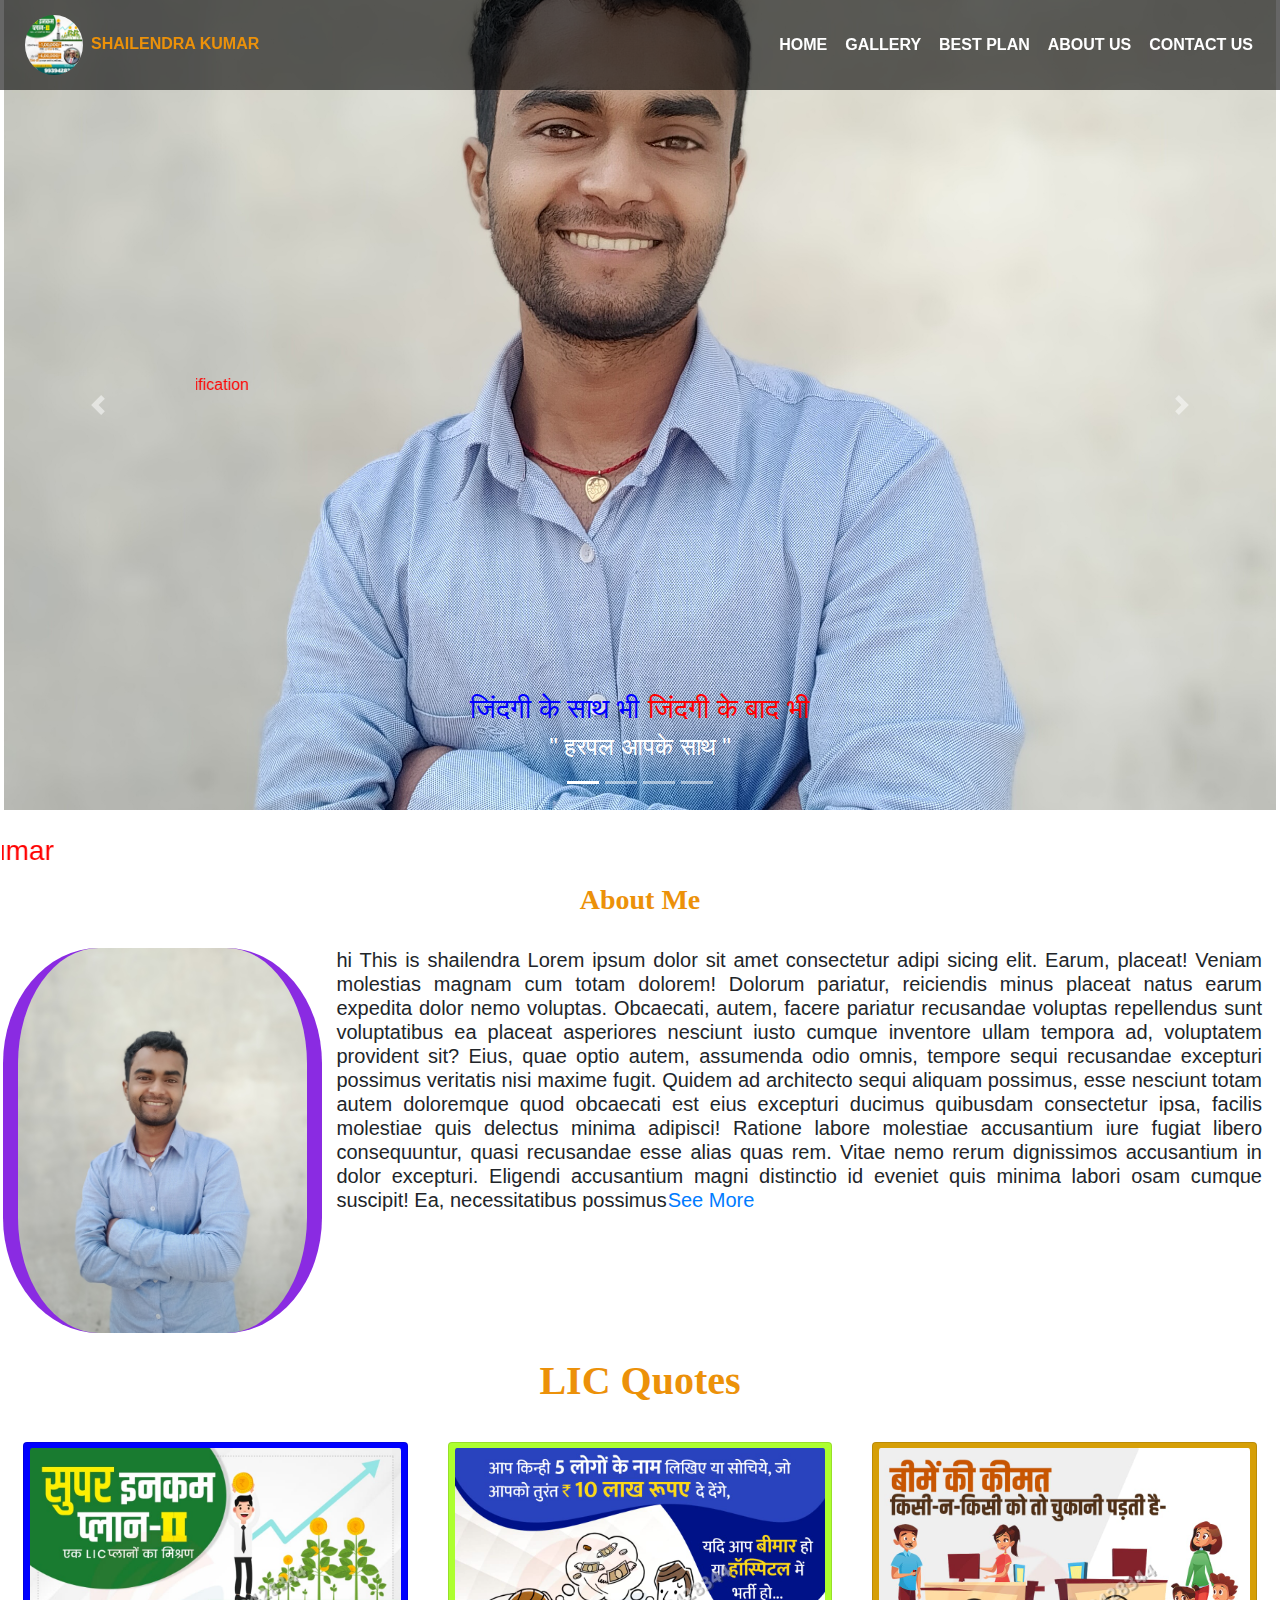
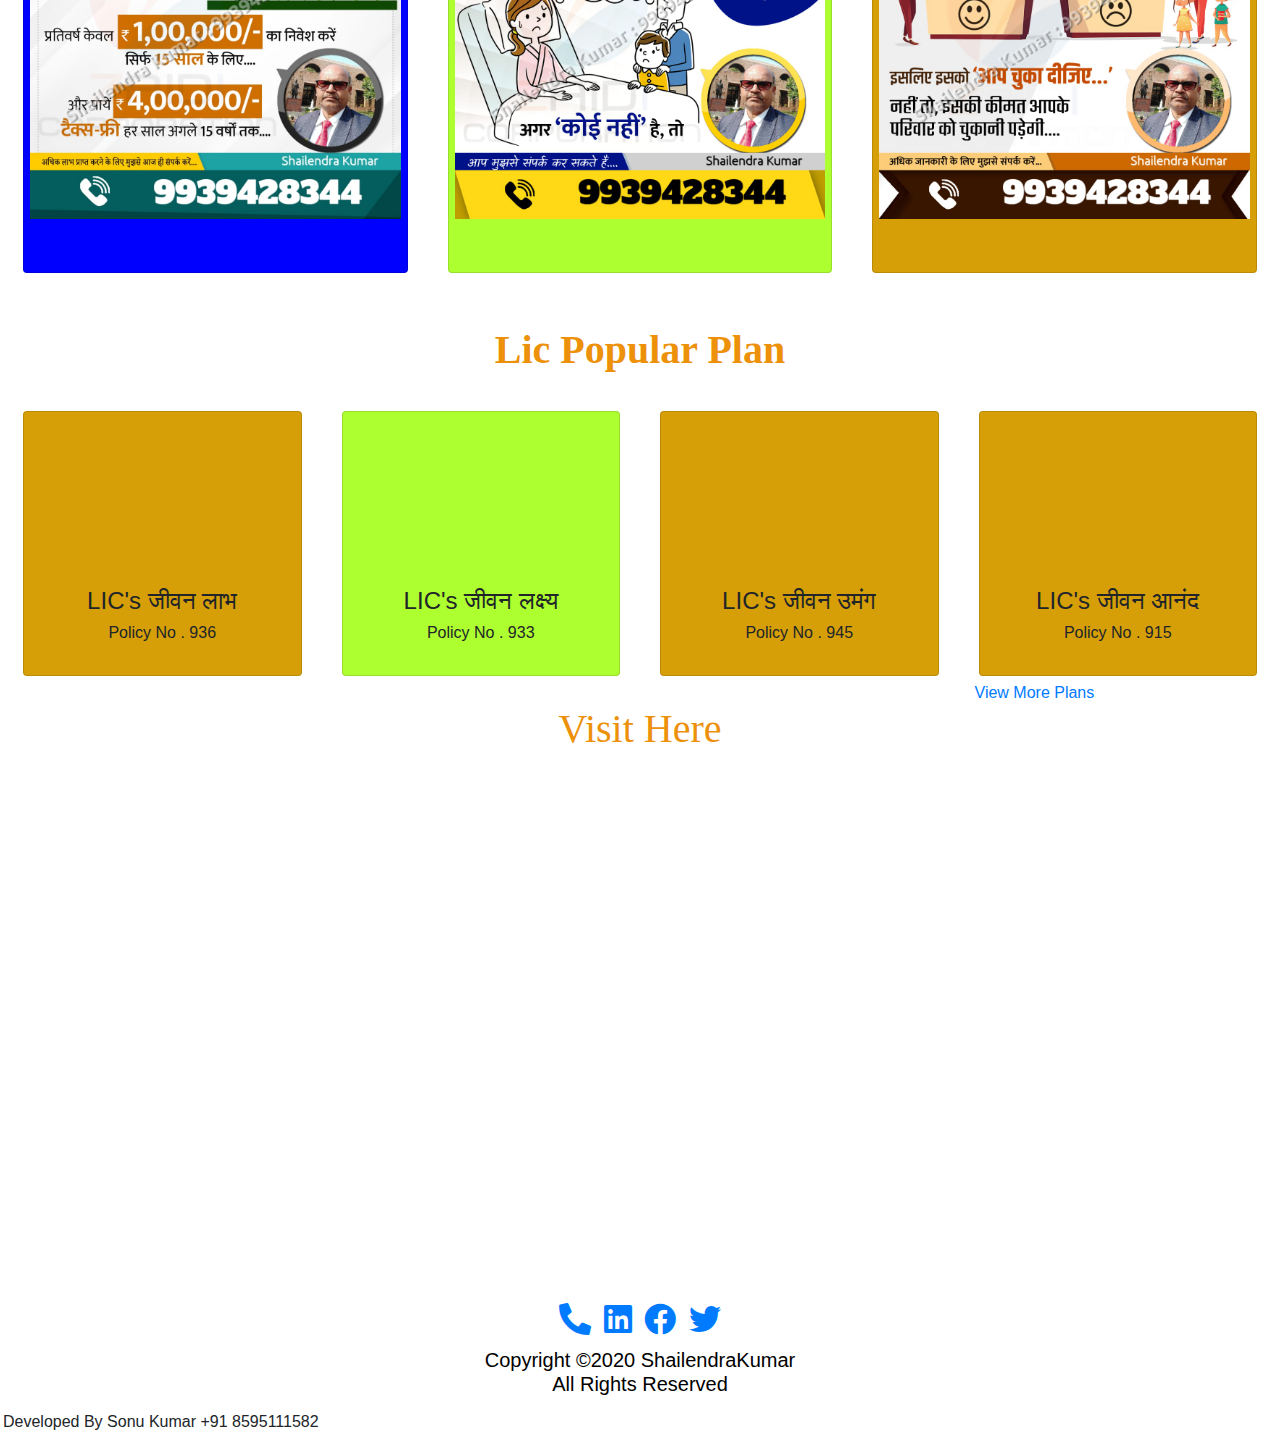
<file: index.html>
<!DOCTYPE html>
<html lang="en">
<head>
    <meta charset="UTF-8">
    <meta name="viewport" content="width=device-width, initial-scale=1.0">
    <meta http-equiv="X-UA-Compatible" content="ie=edge">
    <title>Shailendra Kumar LIC Agent</title>
     <link rel="stylesheet" href="css/bootstrap.min.css"> 
     <link rel="stylesheet" href="style.css">
     <link rel="stylesheet" href="css/all.min.css">
    <link rel="stylesheet" href="css/fontawesome.min.css">
    <meta name="description" content="Top Ten Lic Agent Of East Champaran">
    <meta name="keywords" content="Lic , top , ten ,in , motihari ,bihar ,agent , lic plan ,east champaran, one ,rank ,popular , top lic agent in motihari , district ,india">
    <meta name="author" content=" Developed by Sonu Kumar"

</head>
<!--******************************************************************* Start Home Section ********************************************-->
<body style="background-color:white;">
     <!-- *****************************************NavBar Start****************************************************************** -->
    <nav class="navbar navbar-expand-sm navbar-dark bg-dark fixed-top">
        <a href="a" class="navbar-logo"> <img src="image/1.jpg" class="img-responsive" style="width:60px; height:60px; border-radius:50%; margin:7px;"/>Shailendra Kumar</a>

       <button type="button" class="navbar-toggler" data-toggle="collapse" data-target="#myMenu">
       <span class="navbar-toggler-icon"></span>
       </button>
    
     <div class="collapse navbar-collapse" id="myMenu">
       <ul class="navbar-nav ml-auto">
        <li class="nav-item"><a href="index.html" class="nav-link">Home</a></li>
        <li class="nav-item"><a href="moments.html" class="nav-link">Gallery</a></li>
        <li class="nav-item"><a href="service.html" class="nav-link">Best Plan</a></li>
        <li class="nav-item"><a href="about.html" class="nav-link">About Us</a></li>
        <li class="nav-item"><a href="contactus.html" class="nav-link">Contact Us</a></li>
       </ul> 
     </div>
    </nav>
    <!-- *****************************************************Navbar End************************************************************ -->



    <!-- *******************************Background Slider Start******************************************************************************* -->
    <div id="carouselIndicators" class="carousel slide" data-ride="carousel" data-interval="7000">
        
        <ol class="carousel-indicators">
            <li data-target="#carouselIndicators" data-slide-to="0" class="active"></li>
            <li data-target="#carouselIndicators" data-slide-to="1"></li>
            <li data-target="#carouselIndicators" data-slide-to="2"></li>
            <li data-target="#carouselIndicators" data-slide-to="3"></li>
        </ol>
        <div class="carousel-inner" role="listbox">
            
            <!-- first Slide -->
            <div class="carousel-item active" style="background-image:url(image/sonu.jpg) ;">
                
               <div class="carousel-caption text-center">
                <marquee style="color:red;" behavior="" direction="right">Notification</marquee>
                <br><br><br><br><br><br><br><br><br><br><br><br><br>
                   <h3 class="title">जिंदगी के साथ भी <span> जिंदगी के बाद भी </span></h3>
                   <h4>" हरपल आपके साथ "</h4>
               </div>
            </div>
            <!-- Second Slider -->
            <div class="carousel-item " style="background-image:url(image/s2.jpeg) ;">
                <div class="carousel-caption text-center">
                    <h2 style="color:blue;">हम देंगे आपको </h2>
                    <h4 style="color:blueviolet;">बेहतर भविष्य </h4>
                </div>
             </div>
             <!-- third Slider -->
             <div class="carousel-item " style="background-image:url(image/s3.jpeg) ;">
                <div class="carousel-caption text-center">
                    <h2  style="color:red;"></h2>
                    <h4 style="color:red;"></h4>
                </div>
            </div>
            <!-- Fourth Slider -->
            <div class="carousel-item" style="background-image:url(image/s4.jpeg);">
                <div class="carousel-caption text-center">
                    <h4></h4>
                    <h4></h4>
                    <h4></h4>
                    <h4></h4>
                    
                </div>
            </div>
        </div>
        <!-- Prev and Next Button -->
        <a class="carousel-control-prev" href="#carouselIndicators" role="button" data-slide="prev">
            <span class="carousel-control-prev-icon" aria-hidden="true"></span>
        </a>
        <a class="carousel-control-next" href="#carouselIndicators" role="button" data-slide="next">
            <span class="carousel-control-next-icon" aria-hidden="true"></span>
        </a>

    </div>

<!-- *********************************************************Bakground Slider End********************************************************** -->
        
         <br>

         <marquee style="color:red;" behavior="" direction="right"> <h3>Note:- Website Devloped and Designed by Sonu Kumar</h3></marquee>
         <br>
         <div class="container-fluid">
             
                 <h3><center style="color:rgb(236, 145, 9); font-weight: bold; font-family:cursive;">About Me</center></h3>
                 <br>
                 <div class="row">
                     <img class="col-lg-3 col-md-3 col-sm-3" src="image/sonu.jpg" style="background-color: blueviolet; border: 15px; border-radius:30%; box-shadow: blue;">
                     <h5 class="col-lg-9 col-md-9 col-sm-9" style="text-align: justify;">hi This is shailendra Lorem ipsum dolor sit amet consectetur adipi
                          sicing elit. Earum, placeat! Veniam molestias magnam cum totam dolorem! Dolorum 
                          pariatur, reiciendis minus placeat natus earum expedita dolor nemo voluptas. Obcaecati, autem, facere pariatur recusandae
                          voluptas repellendus sunt voluptatibus ea placeat asperiores nesciunt iusto cumque inventore ullam tempora ad, voluptatem
                          provident sit? Eius, quae optio autem, assumenda odio omnis, tempore sequi recusandae excepturi possimus veritatis nisi
                          maxime fugit. Quidem ad architecto sequi aliquam possimus, esse nesciunt totam autem doloremque quod obcaecati est eius
                          excepturi ducimus quibusdam consectetur ipsa, facilis molestiae quis delectus minima adipisci! Ratione labore molestiae 
                          accusantium iure fugiat libero consequuntur, quasi recusandae esse
                          alias quas rem. Vitae nemo rerum dignissimos accusantium in dolor excepturi. Eligendi accusantium magni distinctio id eveniet
                          quis minima labori
                          osam cumque suscipit! Ea, necessitatibus possimus<a href="about.html">See More</a>
                    </h5>
                 </div>
                 
         </div>
         
         <br>

        <h1><center style="color:rgb(236, 145, 9); font-weight: bold; font-family:cursive;">LIC Quotes</center></h1>
        <br>
        <div class="container-fluid">
            <div class="row">
                <div class="col-md-6 col-lg-4">
                    <div class="card" style="background: blue; padding:5px;margin:5px;">
                       <img src="image/1.jpg" class="card-img-top">
                          <div class="card-body">
                             <h4></h4>
                             <h6></h6>
                          </div>
                    </div>
                </div>
                <div class="col-md-6 col-lg-4">
                    <div class="card" style="background: greenyellow; padding:5px; margin:5px;">
                       <img src="image/2.jpg" class="card-img-top">
                          <div class="card-body">
                             <h4></h4>
                             <h6> </h6>
                          </div>
                    </div>
                </div>
                <div class="col-md-6 col-lg-4">
                    <div class="card" style="background:rgb(214, 159, 7); padding:5px;margin:5px;">
                       <img src="image/3.jpg" class="card-img-top">
                          <div class="card-body">
                             <h4></h4>
                             <h6></h6>
                          </div>
                    </div>
                </div>
            </div>
        </div>
        <br><br>
        <!-- ********************************************************************** Youtube Link ***************************************************** -->

        <h1><center style="color:rgb(236, 145, 9); font-weight: bold; font-family:cursive;">Lic Popular Plan </center></h1>
        <br>
        <div class="container-fluid">
            <div class="row">
                <div class="col-sm-6 col-md-4 col-lg-3">
                    <div class="card" style="background:rgb(214, 159, 7); padding:5px;margin:5px;">
                        <iframe src="https://www.youtube.com/embed/8UGlUypQO60" frameborder="0" allow="accelerometer; autoplay; encrypted-media; gyroscope; picture-in-picture" allowfullscreen class="card-img-top"></iframe>
                          <div class="card-body">
                             <center>
                                <h4>LIC's  जीवन लाभ</h4>
                                <h6>Policy No . 936</h6>
                             </center>
                          </div>
                    </div>
                </div>
                <div class="col-sm-6 col-md-4 col-lg-3">
                    <div class="card" style="background: greenyellow; padding:5px; margin:5px;">
                        <iframe src="https://www.youtube.com/embed/kHnITkjQj9M" frameborder="0" allow="accelerometer; autoplay; encrypted-media; gyroscope; picture-in-picture" allowfullscreen class="card-img-top"></iframe>
                          <div class="card-body">
                            <center>
                                <h4>LIC's  जीवन लक्ष्य </h4>
                                <h6>Policy No . 933</h6>
                             </center>
                          </div>
                    </div>
                </div>
                <div class="col-sm-6 col-md-4 col-lg-3">
                    <div class="card" style="background:rgb(214, 159, 7); padding:5px;margin:5px;">
                        <iframe src="https://www.youtube.com/embed/ac_fYkT0p1c" frameborder="0" allow="accelerometer; autoplay; encrypted-media; gyroscope; picture-in-picture" allowfullscreen class="card-img-top"></iframe>
                          <div class="card-body">
                            <center>
                                <h4>LIC's  जीवन उमंग </h4>
                                <h6>Policy No . 945 </h6>
                             </center>
                          </div>
                    </div>
                </div>
                <div class="col-sm-6 col-md-4 col-lg-3">
                    <div class="card" style="background:rgb(214, 159, 7); padding:5px;margin:5px;">
                        <iframe src="https://www.youtube.com/embed/8weCJXZIr6Y" frameborder="0" allow="accelerometer; autoplay; encrypted-media; gyroscope; picture-in-picture" allowfullscreen class="card-img-top"></iframe>
                          <div class="card-body">
                            <center>
                                <h4>LIC's  जीवन आनंद  </h4>
                                <h6>Policy No . 915</h6>
                             </center>
                          </div>
                    </div>
                    <a href="service.html">View More Plans</a>
                </div>
            </div>
        </div>

       
       

        <!-- ************************************Google Map Start************************************************************ -->
       <div class="mapouter">
         <h1 style="color:rgb(236, 145, 9); text-align:center;font-family:cursive;">Visit Here</h1>
        <div class="gmap_canvas">
            <iframe width="100%" height="500" id="gmap_canvas" src="https://www.google.com/maps/embed?pb=!1m18!1m12!1m3!1d1786.637877579537!2d85.04162935795632!3d26.414576398020504!2m3!1f0!2f0!3f0!3m2!1i1024!2i768!4f13.1!3m3!1m2!1s0x39ecd7ec7c9b615f%3A0x3d6c9cdcb44b3557!2sshailendra%20kumar%20LIC%20agent%20office!5e0!3m2!1sen!2sin!4v1597027031339!5m2!1sen!2sin" frameborder="0" scrolling="no" marginheight="0" marginwidth="0"></iframe>
             <a href="https://www.embedgooglemap.net"></a>
        </div>
        <style>.mapouter{position:relative;text-align:right;height:500px;width:100%;}.gmap_canvas {overflow:hidden;background:none!important;height:500px;width:100%;}</style>
    </div>
    

    
   
    <!-- ************************************Google Map End*************************************************************************** -->
     <br><br><br><br>

     <h2>
        <center>
            <a href="facebook.com"><i class="fas fa-phone-alt"></i></a>
            <a href="https://www.linkedin.com/in/sonu-kumar-a347061a2"><i class="fab fa-linkedin"></i></a>
            <a href="https://www.facebook.com/profile.php?id=100022193589904"><i class="fab fa-facebook"></i></a>
            <a href="https://twitter.com/SonuKum39780480?s=09"><i class="fab fa-twitter"></i></a>
        </center>
        </h2>

    <center> <h5><p style="color:black">Copyright &copy2020 ShailendraKumar<br>All Rights Reserved</color></p></h5></center>
    <h6>Developed By Sonu Kumar +91 8595111582</h6>
    <script src="js/jquery.js"></script>
    <script src="js/popper.js"></script>
    <!-- <script src="https://code.jquery.com/jquery-3.5.1.js" integrity="sha256-QWo7LDvxbWT2tbbQ97B53yJnYU3WhH/C8ycbRAkjPDc=" crossorigin="anonymous"></script> -->
    <!-- <script src="https://unpkg.com/@popperjs/core@2/dist/umd/popper.js"></script> -->
    <script src="js/bootstrap.js"></script>
</body>
</html>
</file>
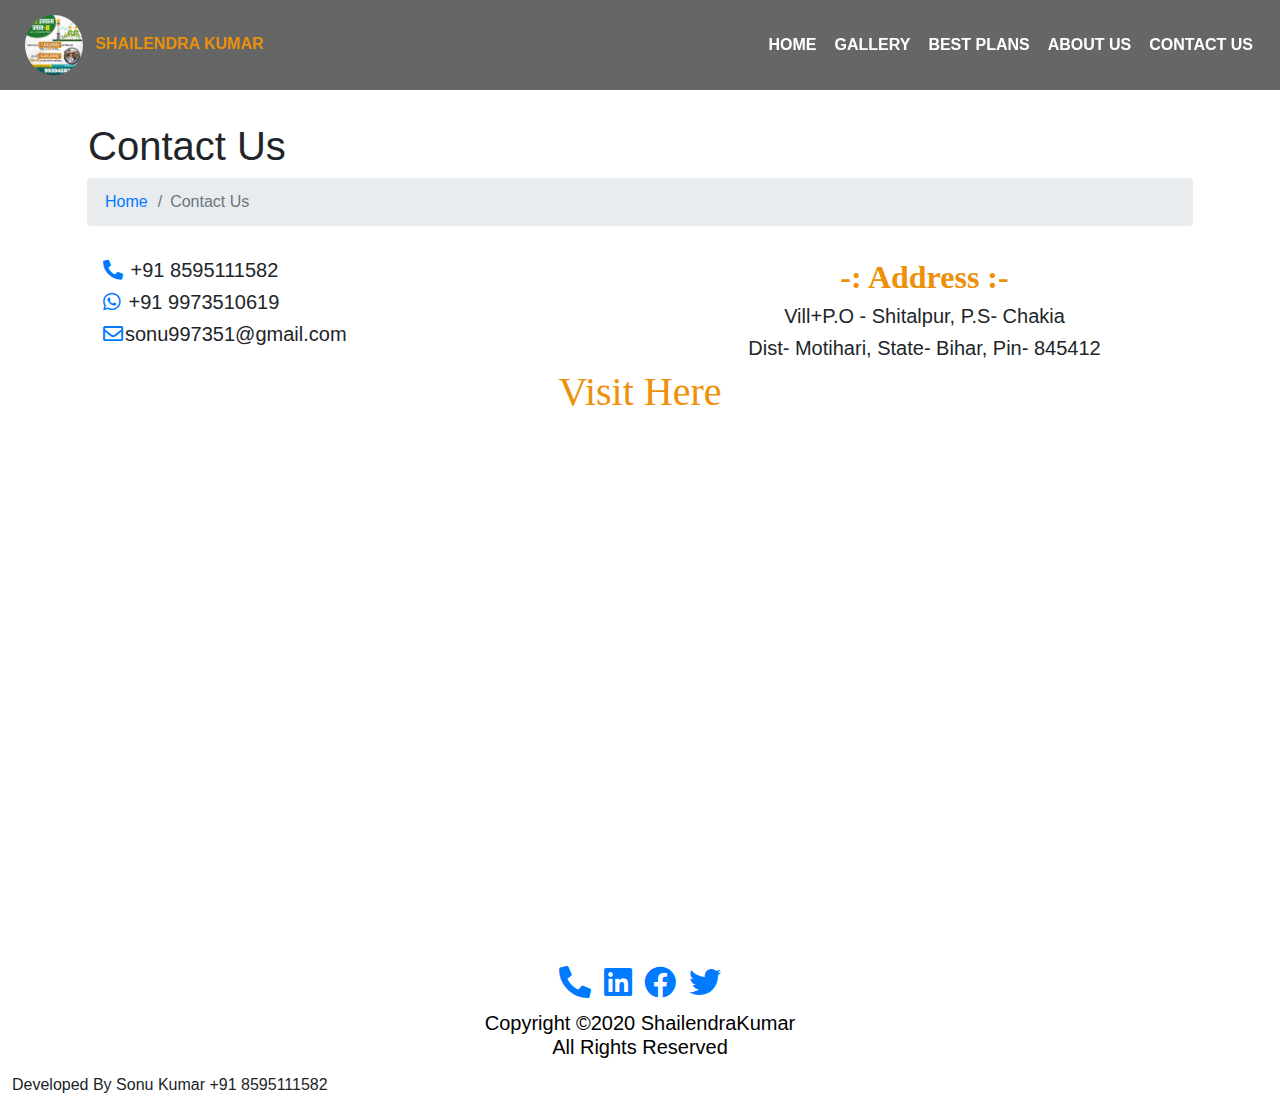
<file: contactus.html>
<!DOCTYPE html>
<html lang="en">
<head>
    <meta charset="UTF-8">
    <meta name="viewport" content="width=device-width, initial-scale=1.0">
    <title>SonuKumar</title>
    <link rel="stylesheet" href="css/bootstrap.min.css">
    <link rel="stylesheet" href="style.css">
    <link rel="stylesheet" href="css/all.min.css">
    <link rel="stylesheet" href="css/fontawesome.min.css">
</head>
<body style="padding: 5px; margin:5px;">
    <nav class="navbar navbar-expand-sm navbar-dark bg-dark fixed-top">
        <a href="a" class="navbar-logo"> <img src="image/1.jpg" class="img-responsive" style="width:60px; height:60px; border-radius:50%; margin:7px;"/> Shailendra Kumar </a>
   
        <button type="button" class="navbar-toggler" data-toggle="collapse" data-target="#myMenu">
        <span class="navbar-toggler-icon"></span>
        </button>
       
        <div class="collapse navbar-collapse" id="myMenu">
         <ul class="navbar-nav ml-auto">
         <li class="nav-item"><a href="index.html" class="nav-link">Home</a></li>
         <li class="nav-item"><a href="moments.html" class="nav-link">Gallery</a></li>
         <li class="nav-item"><a href="service.html" class="nav-link">Best Plans</a></li>
         <li class="nav-item"><a href="about.html" class="nav-link">About Us</a></li>
         <li class="nav-item"><a href="contactus.html" class="nav-link">Contact Us</a></li>
         </ul> 
        </div>
       </nav>
       <br><br><br><br>
       <section class="breadcrumbs-section">
           <div class="container p-1 p-sm-3">
               <div class="row">
                   <div class="col-12">
                       <h1>Contact Us</h1>
                       <ol class="breadcrumb">
                           <li class="breadcrumb-item"><a href="index.html">Home</a></li>
                           <li class="breadcrumb-item active">Contact Us</li> 
                       </ol>
                   </div>
               </div>
           </div>
       </section>
       
       <div class="container">
           <div class="row">
                 <div class="col-md-6">
                        <h5 class="col-md-12"><a href="8595111582"><i class="fas fa-phone-alt"></i></a>  +91 8595111582 </h5> 
                        <h5 class="col-md-12"><a href="9973510619"><i class="fab fa-whatsapp"></i></a>  +91 9973510619</h5>
                        <h5 class="col-md-12"><a href="sonu997351@gmail.com"><i class="far fa-envelope"></i></a>sonu997351@gmail.com</h5>
                 </div>
                 
                 <div class="col-md-6">
                     <h2 class="col-md-12" style="color:rgb(236, 145, 9); font-weight: bold; font-family:cursive; text-align:center;"> -: Address :- </h1>
                     <h5 class="col-md-12" style="text-align: center;">Vill+P.O - Shitalpur, P.S- Chakia</h5>
                     <h5 class="col-md-12" style="text-align: center;">Dist- Motihari, State- Bihar, Pin- 845412</h5>
                 </div>
           </div>    
        </div>

       
        <div class="mapouter">
            <h1 style="color:rgb(236, 145, 9); text-align:center;font-family:cursive;">Visit Here</h1>
            <br>
           <div class="gmap_canvas">
               <iframe width="100%" height="500" id="gmap_canvas" src="https://www.google.com/maps/embed?pb=!1m18!1m12!1m3!1d1786.637877579537!2d85.04162935795632!3d26.414576398020504!2m3!1f0!2f0!3f0!3m2!1i1024!2i768!4f13.1!3m3!1m2!1s0x39ecd7ec7c9b615f%3A0x3d6c9cdcb44b3557!2sshailendra%20kumar%20LIC%20agent%20office!5e0!3m2!1sen!2sin!4v1597027031339!5m2!1sen!2sin" frameborder="0" scrolling="no" marginheight="0" marginwidth="0"></iframe>
                <a href="https://www.embedgooglemap.net"></a>
           </div>
           <style>.mapouter{position:relative;text-align:right;height:500px;width:100%;}.gmap_canvas {overflow:hidden;background:none!important;height:500px;width:100%;}</style>
       </div>

   

    
    <br><br><br><br>
    <h2>
    <center>
        <a href="facebook.com"><i class="fas fa-phone-alt"></i></a>
        <a href="https://www.linkedin.com/in/sonu-kumar-a347061a2"><i class="fab fa-linkedin"></i></a>
        <a href="https://www.facebook.com/profile.php?id=100022193589904"><i class="fab fa-facebook"></i></a>
        <a href="https://twitter.com/SonuKum39780480?s=09"><i class="fab fa-twitter"></i></a>
    </center>
    </h2>

    <center> <h5><p style="color:black">Copyright &copy2020 ShailendraKumar<br>All Rights Reserved</color></p></h5></center>
    <h6>Developed By Sonu Kumar +91 8595111582</h6>

    <script src="js/jquery.js"></script>
    <script src="js/popper.js"></script>
    <!-- <script src="https://code.jquery.com/jquery-3.5.1.js" integrity="sha256-QWo7LDvxbWT2tbbQ97B53yJnYU3WhH/C8ycbRAkjPDc=" crossorigin="anonymous"></script> -->
    <!-- <script src="https://unpkg.com/@popperjs/core@2/dist/umd/popper.js"></script> -->
    <script src="js/bootstrap.js"></script>
</body>
</html>
</file>
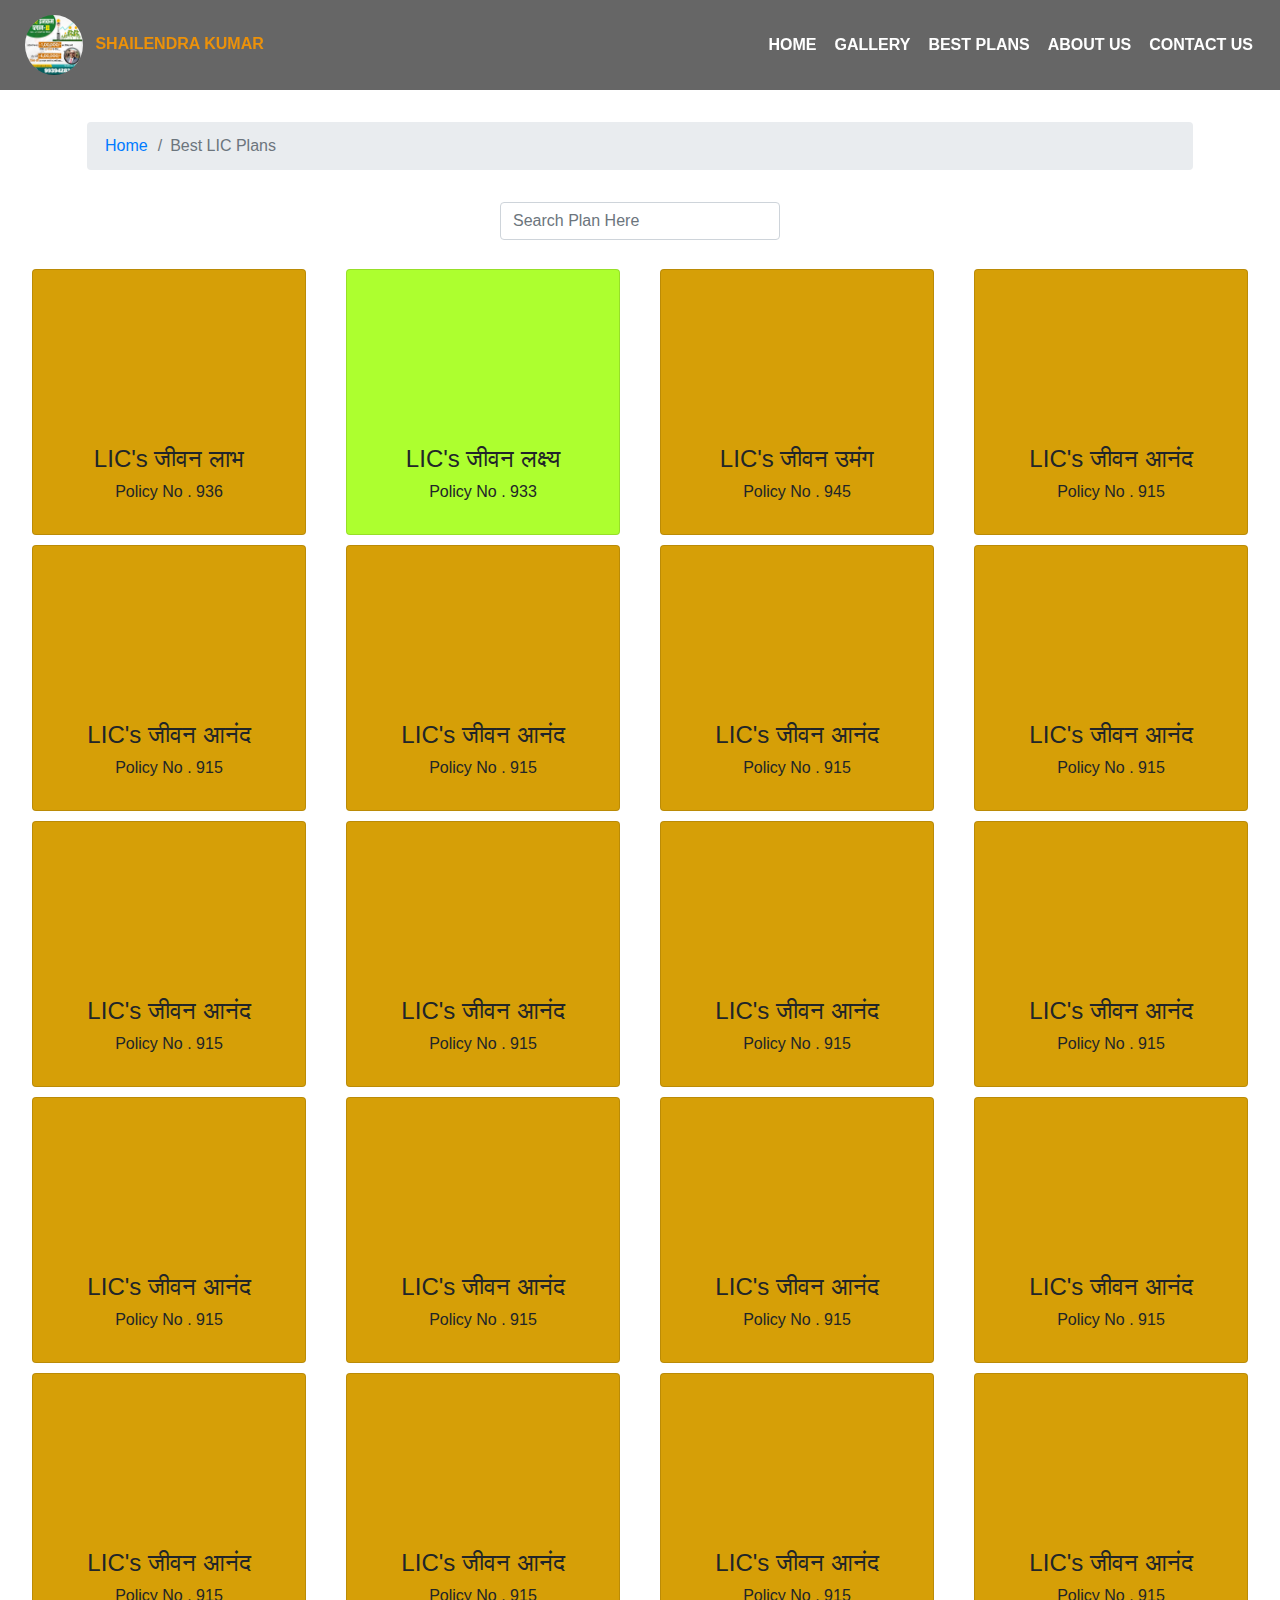
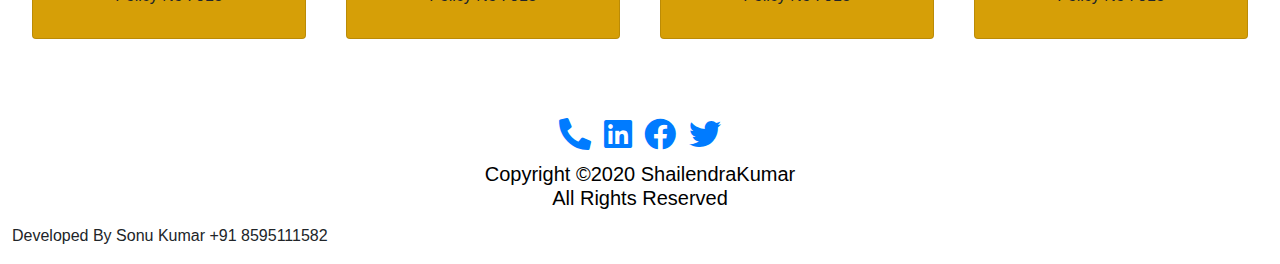
<file: service.html>
<!DOCTYPE html>
<html lang="en">
<head>
    <meta charset="UTF-8">
    <meta name="viewport" content="width=device-width, initial-scale=1.0">
    <title>Document</title>
    <link rel="stylesheet" href="css/bootstrap.min.css">
    <link rel="stylesheet" href="style.css">
    <link rel="stylesheet" href="css/all.min.css">
    <link rel="stylesheet" href="css/fontawesome.min.css">
</head>
<body style="padding: 5px;margin:5px;">
    <nav class="navbar navbar-expand-sm navbar-dark bg-dark fixed-top">
        <a href="a" class="navbar-logo"> <img src="image/1.jpg" class="img-responsive" style="width:60px; height:60px; border-radius:50%; margin:7px;"/> Shailendra Kumar </a>
   
        <button type="button" class="navbar-toggler" data-toggle="collapse" data-target="#myMenu">
        <span class="navbar-toggler-icon"></span>
        </button>
       
        <div class="collapse navbar-collapse" id="myMenu">
         <ul class="navbar-nav ml-auto">
         <li class="nav-item"><a href="index.html" class="nav-link">Home</a></li>
         <li class="nav-item"><a href="moments.html" class="nav-link">Gallery</a></li>
         <li class="nav-item"><a href="service.html" class="nav-link">Best Plans</a></li>
         <li class="nav-item"><a href="about.html" class="nav-link">About Us</a></li>
         <li class="nav-item"><a href="contactus.html" class="nav-link">Contact Us</a></li>
         </ul> 
        </div>
       </nav>
           <br><br><br><br>
       <section class="breadcrumbs-section">
        <div class="container p-1 p-sm-3">
            <div class="row">
                <div class="col-12">
                    <ol class="breadcrumb">
                        <li class="breadcrumb-item"><a href="index.html">Home</a></li>
                        <li class="breadcrumb-item active">Best LIC Plans</li> 
                    </ol>
                </div>
            </div>
        </div>
    </section> 
<center>
    <form action="https://www.youtube.com/search" method="GET">
        <input style="width:280px;" type="text" class="form-control " name="q" placeholder="Search Plan Here">
       </form>
</center>
 <br>
<div class="container-fluid">
    <div class="row">
        <div class="col-sm-6 col-md-4 col-lg-3">
            <div class="card" style="background:rgb(214, 159, 7);  padding:5px;margin:5px;">
                <iframe src="https://www.youtube.com/embed/8UGlUypQO60" frameborder="0" allow="accelerometer; autoplay; encrypted-media; gyroscope; picture-in-picture" allowfullscreen class="card-img-top"></iframe>
                  <div class="card-body" style="">
                     <center>
                        <h4>LIC's  जीवन लाभ</h4>
                        <h6>Policy No . 936</h6>
                     </center>
                  </div>
            </div>
        </div>
        <div class="col-sm-6 col-md-4 col-lg-3">
            <div class="card" style="background: greenyellow;  padding:5px;margin:5px;">
                <iframe src="https://www.youtube.com/embed/kHnITkjQj9M" frameborder="0" allow="accelerometer; autoplay; encrypted-media; gyroscope; picture-in-picture" allowfullscreen class="card-img-top"></iframe>
                  <div class="card-body">
                    <center>
                        <h4>LIC's  जीवन लक्ष्य </h4>
                        <h6>Policy No . 933</h6>
                     </center>
                  </div>
            </div>
        </div>
        <div class="col-sm-6 col-md-4 col-lg-3">
            <div class="card" style="background:rgb(214, 159, 7); padding:5px;margin:5px;">
                <iframe src="https://www.youtube.com/embed/ac_fYkT0p1c" frameborder="0" allow="accelerometer; autoplay; encrypted-media; gyroscope; picture-in-picture" allowfullscreen class="card-img-top"></iframe>
                  <div class="card-body">
                    <center>
                        <h4>LIC's  जीवन उमंग </h4>
                        <h6>Policy No . 945 </h6>
                     </center>
                  </div>
            </div>
        </div>
        <div class="col-sm-6 col-md-4 col-lg-3">
            <div class="card" style="background:rgb(214, 159, 7);  padding:5px;margin:5px;">
                <iframe src="https://www.youtube.com/embed/8weCJXZIr6Y" frameborder="0" allow="accelerometer; autoplay; encrypted-media; gyroscope; picture-in-picture" allowfullscreen class="card-img-top"></iframe>
                  <div class="card-body">
                    <center>
                        <h4>LIC's  जीवन आनंद  </h4>
                        <h6>Policy No . 915</h6>
                     </center>
                  </div>
            </div>
        </div>
        <div class="col-sm-6 col-md-4 col-lg-3">
            <div class="card" style="background:rgb(214, 159, 7);  padding:5px;margin:5px;">
                <iframe src="https://www.youtube.com/embed/8weCJXZIr6Y" frameborder="0" allow="accelerometer; autoplay; encrypted-media; gyroscope; picture-in-picture" allowfullscreen class="card-img-top"></iframe>
                  <div class="card-body">
                    <center>
                        <h4>LIC's  जीवन आनंद  </h4>
                        <h6>Policy No . 915</h6>
                     </center>
                  </div>
            </div>
        </div>
        <div class="col-sm-6 col-md-4 col-lg-3">
            <div class="card" style="background:rgb(214, 159, 7); padding:5px;margin:5px;">
                <iframe src="https://www.youtube.com/embed/8weCJXZIr6Y" frameborder="0" allow="accelerometer; autoplay; encrypted-media; gyroscope; picture-in-picture" allowfullscreen class="card-img-top"></iframe>
                  <div class="card-body">
                    <center>
                        <h4>LIC's  जीवन आनंद  </h4>
                        <h6>Policy No . 915</h6>
                     </center>
                  </div>
            </div>
        </div>
        <div class="col-sm-6 col-md-4 col-lg-3">
            <div class="card" style="background:rgb(214, 159, 7);  padding:5px;margin:5px;">
                <iframe src="https://www.youtube.com/embed/8weCJXZIr6Y" frameborder="0" allow="accelerometer; autoplay; encrypted-media; gyroscope; picture-in-picture" allowfullscreen class="card-img-top"></iframe>
                  <div class="card-body">
                    <center>
                        <h4>LIC's  जीवन आनंद  </h4>
                        <h6>Policy No . 915</h6>
                     </center>
                  </div>
            </div>
        </div>
        <div class="col-sm-6 col-md-4 col-lg-3">
            <div class="card" style="background:rgb(214, 159, 7);  padding:5px;margin:5px;">
                <iframe src="https://www.youtube.com/embed/8weCJXZIr6Y" frameborder="0" allow="accelerometer; autoplay; encrypted-media; gyroscope; picture-in-picture" allowfullscreen class="card-img-top"></iframe>
                  <div class="card-body">
                    <center>
                        <h4>LIC's  जीवन आनंद  </h4>
                        <h6>Policy No . 915</h6>
                     </center>
                  </div>
            </div>
        </div>
        <div class="col-sm-6 col-md-4 col-lg-3">
            <div class="card" style="background:rgb(214, 159, 7);  padding:5px;margin:5px;">
                <iframe src="https://www.youtube.com/embed/8weCJXZIr6Y" frameborder="0" allow="accelerometer; autoplay; encrypted-media; gyroscope; picture-in-picture" allowfullscreen class="card-img-top"></iframe>
                  <div class="card-body">
                    <center>
                        <h4>LIC's  जीवन आनंद  </h4>
                        <h6>Policy No . 915</h6>
                     </center>
                  </div>
            </div>
        </div>
        <div class="col-sm-6 col-md-4 col-lg-3">
            <div class="card" style="background:rgb(214, 159, 7); padding:5px;margin:5px;">
                <iframe src="https://www.youtube.com/embed/8weCJXZIr6Y" frameborder="0" allow="accelerometer; autoplay; encrypted-media; gyroscope; picture-in-picture" allowfullscreen class="card-img-top"></iframe>
                  <div class="card-body">
                    <center>
                        <h4>LIC's  जीवन आनंद  </h4>
                        <h6>Policy No . 915</h6>
                     </center>
                  </div>
            </div>
        </div>
        <div class="col-sm-6 col-md-4 col-lg-3">
            <div class="card" style="background:rgb(214, 159, 7); padding:5px;margin:5px;">
                <iframe src="https://www.youtube.com/embed/8weCJXZIr6Y" frameborder="0" allow="accelerometer; autoplay; encrypted-media; gyroscope; picture-in-picture" allowfullscreen class="card-img-top"></iframe>
                  <div class="card-body">
                    <center>
                        <h4>LIC's  जीवन आनंद  </h4>
                        <h6>Policy No . 915</h6>
                     </center>
                  </div>
            </div>
        </div>
        <div class="col-sm-6 col-md-4 col-lg-3">
            <div class="card" style="background:rgb(214, 159, 7); padding:5px;margin:5px;">
                <iframe src="https://www.youtube.com/embed/8weCJXZIr6Y" frameborder="0" allow="accelerometer; autoplay; encrypted-media; gyroscope; picture-in-picture" allowfullscreen class="card-img-top"></iframe>
                  <div class="card-body">
                    <center>
                        <h4>LIC's  जीवन आनंद  </h4>
                        <h6>Policy No . 915</h6>
                     </center>
                  </div>
            </div>
        </div>
        <div class="col-sm-6 col-md-4 col-lg-3">
            <div class="card" style="background:rgb(214, 159, 7); padding:5px;margin:5px;">
                <iframe src="https://www.youtube.com/embed/8weCJXZIr6Y" frameborder="0" allow="accelerometer; autoplay; encrypted-media; gyroscope; picture-in-picture" allowfullscreen class="card-img-top"></iframe>
                  <div class="card-body">
                    <center>
                        <h4>LIC's  जीवन आनंद  </h4>
                        <h6>Policy No . 915</h6>
                     </center>
                  </div>
            </div>
        </div>
        <div class="col-sm-6 col-md-4 col-lg-3">
            <div class="card" style="background:rgb(214, 159, 7); padding:5px;margin:5px;">
                <iframe src="https://www.youtube.com/embed/8weCJXZIr6Y" frameborder="0" allow="accelerometer; autoplay; encrypted-media; gyroscope; picture-in-picture" allowfullscreen class="card-img-top"></iframe>
                  <div class="card-body">
                    <center>
                        <h4>LIC's  जीवन आनंद  </h4>
                        <h6>Policy No . 915</h6>
                     </center>
                  </div>
            </div>
        </div>
        <div class="col-sm-6 col-md-4 col-lg-3">
            <div class="card" style="background:rgb(214, 159, 7); padding:5px;margin:5px;">
                <iframe src="https://www.youtube.com/embed/8weCJXZIr6Y" frameborder="0" allow="accelerometer; autoplay; encrypted-media; gyroscope; picture-in-picture" allowfullscreen class="card-img-top"></iframe>
                  <div class="card-body">
                    <center>
                        <h4>LIC's  जीवन आनंद  </h4>
                        <h6>Policy No . 915</h6>
                     </center>
                  </div>
            </div>
        </div>
        <div class="col-sm-6 col-md-4 col-lg-3">
            <div class="card" style="background:rgb(214, 159, 7); padding:5px;margin:5px;">
                <iframe src="https://www.youtube.com/embed/8weCJXZIr6Y" frameborder="0" allow="accelerometer; autoplay; encrypted-media; gyroscope; picture-in-picture" allowfullscreen class="card-img-top"></iframe>
                  <div class="card-body">
                    <center>
                        <h4>LIC's  जीवन आनंद  </h4>
                        <h6>Policy No . 915</h6>
                     </center>
                  </div>
            </div>
        </div>
        <div class="col-sm-6 col-md-4 col-lg-3">
            <div class="card" style="background:rgb(214, 159, 7); padding:5px;margin:5px;">
                <iframe src="https://www.youtube.com/embed/8weCJXZIr6Y" frameborder="0" allow="accelerometer; autoplay; encrypted-media; gyroscope; picture-in-picture" allowfullscreen class="card-img-top"></iframe>
                  <div class="card-body">
                    <center>
                        <h4>LIC's  जीवन आनंद  </h4>
                        <h6>Policy No . 915</h6>
                     </center>
                  </div>
            </div>
        </div>
        <div class="col-sm-6 col-md-4 col-lg-3">
            <div class="card" style="background:rgb(214, 159, 7); padding:5px;margin:5px;">
                <iframe src="https://www.youtube.com/embed/8weCJXZIr6Y" frameborder="0" allow="accelerometer; autoplay; encrypted-media; gyroscope; picture-in-picture" allowfullscreen class="card-img-top"></iframe>
                  <div class="card-body">
                    <center>
                        <h4>LIC's  जीवन आनंद  </h4>
                        <h6>Policy No . 915</h6>
                     </center>
                  </div>
            </div>
        </div>
        <div class="col-sm-6 col-md-4 col-lg-3">
            <div class="card" style="background:rgb(214, 159, 7); padding:5px;margin:5px;">
                <iframe src="https://www.youtube.com/embed/8weCJXZIr6Y" frameborder="0" allow="accelerometer; autoplay; encrypted-media; gyroscope; picture-in-picture" allowfullscreen class="card-img-top"></iframe>
                  <div class="card-body">
                    <center>
                        <h4>LIC's  जीवन आनंद  </h4>
                        <h6>Policy No . 915</h6>
                     </center>
                  </div>
            </div>
        </div>
        <div class="col-sm-6 col-md-4 col-lg-3">
            <div class="card" style="background:rgb(214, 159, 7); padding:5px;margin:5px;">
                <iframe src="https://www.youtube.com/embed/8weCJXZIr6Y" frameborder="0" allow="accelerometer; autoplay; encrypted-media; gyroscope; picture-in-picture" allowfullscreen class="card-img-top"></iframe>
                  <div class="card-body">
                    <center>
                        <h4>LIC's  जीवन आनंद  </h4>
                        <h6>Policy No . 915</h6>
                     </center>
                  </div>
            </div>
        </div>
        
    </div>
</div>
    
    
    <br><br><br>

    <h2>
        <center>
            <a href="facebook.com"><i class="fas fa-phone-alt"></i></a>
            <a href="https://www.linkedin.com/in/sonu-kumar-a347061a2"><i class="fab fa-linkedin"></i></a>
            <a href="https://www.facebook.com/profile.php?id=100022193589904"><i class="fab fa-facebook"></i></a>
            <a href="https://twitter.com/SonuKum39780480?s=09"><i class="fab fa-twitter"></i></a>
        </center>
        </h2>

    <center> <h5><p style="color:black">Copyright &copy2020 ShailendraKumar<br>All Rights Reserved</color></p></h5></center>
    <h6>Developed By Sonu Kumar +91 8595111582</h6>

    <script src="js/jquery.js"></script>
    <script src="js/popper.js"></script>
    <!-- <script src="https://code.jquery.com/jquery-3.5.1.js" integrity="sha256-QWo7LDvxbWT2tbbQ97B53yJnYU3WhH/C8ycbRAkjPDc=" crossorigin="anonymous"></script> -->
    <!-- <script src="https://unpkg.com/@popperjs/core@2/dist/umd/popper.js"></script> -->
    <script src="js/bootstrap.js"></script>
</body>
</html>
</file>
<file: style.css>
/* *********************************************** Css For All Pages (Body)******************************************************* */
*{
    margin:0px;
    padding-top: 0px;
    padding-left: 1px; 
    padding-right: 1px; 
}
/*  *******************************************Css for Home Page ********************************************************************* */
/* For Navbar Style */
.navbar a{
    color:rgb(236, 145, 9);
    font-weight: bolder;
}
.navbar{
    background: rgba(0, 0, 0,.6)!important;
    /* background:rgb(236, 145, 9)!important; */
    text-transform: uppercase;
}
.navbar-dark .navbar-nav .nav-link{
    color:white;
}
.navbar-dark .navbar-nav .nav-link.active,
.navbar-dark .navbar-nav .nav-link:hover{
 color:greenyellow;
 font-weight: bolder;
}

/* For ImageSlider Style */
.carousel-item{
    background-size: cover;
    height: 90vh;
    background-position:center center;

}
.title{
    color:blue;
}
.title span{
    color:red;
}
/********************************************************** CSS For Moments.html or Gallery******************************************* */
.gallery img{
    max-width: 100%;
    transition: transform .5s ease;
    transform: scale(0.9);
}
.gallery img:hover{
    transform: scale(1.1);
    cursor: zoom-in;
}
</file>
